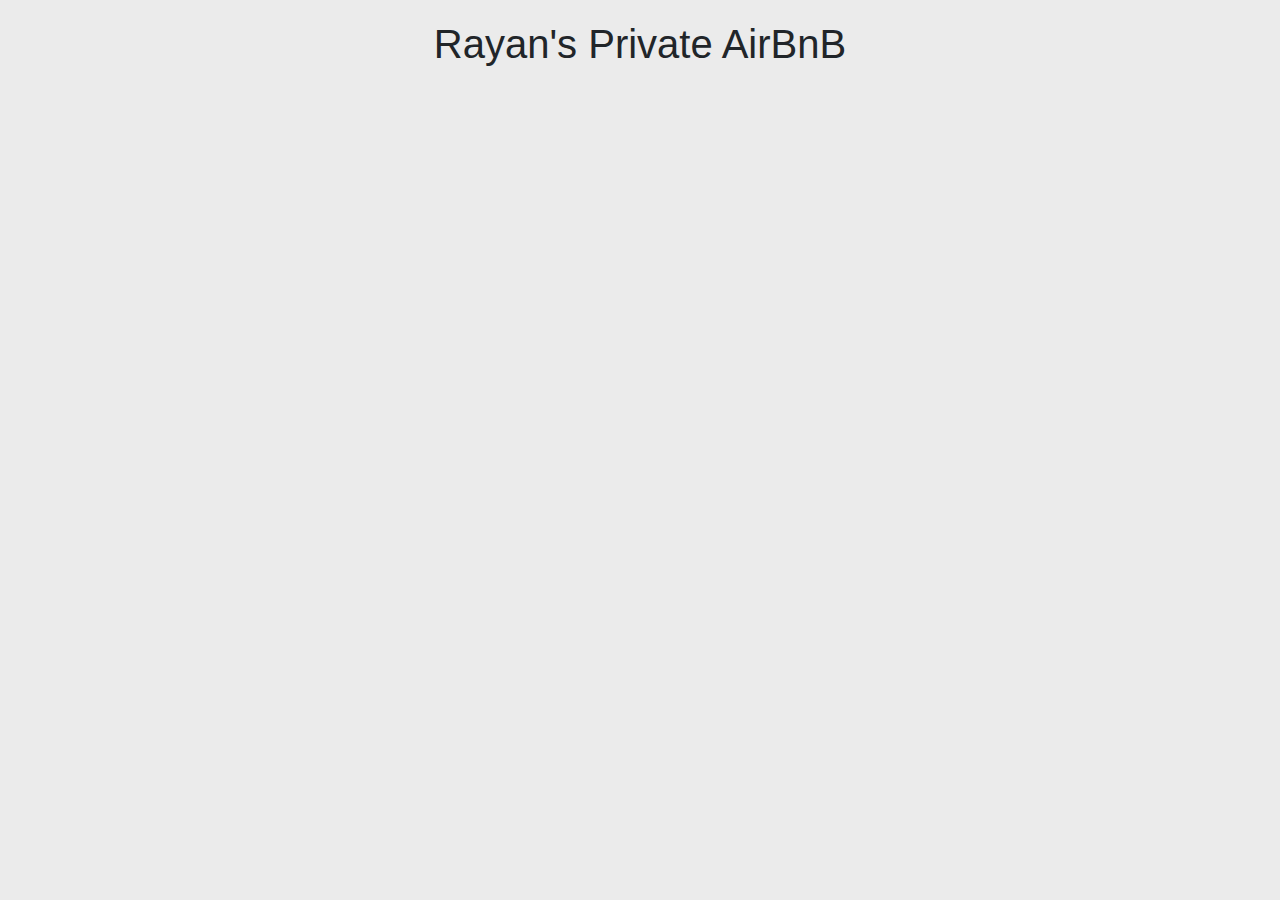
<file: index.html>
<html>
	<head>
		<meta charset="utf-8">
	    <meta name="viewport" content="width=device-width, initial-scale=1, shrink-to-fit=no">
		<link rel="stylesheet" href="https://stackpath.bootstrapcdn.com/bootstrap/4.3.1/css/bootstrap.min.css" integrity="sha384-ggOyR0iXCbMQv3Xipma34MD+dH/1fQ784/j6cY/iJTQUOhcWr7x9JvoRxT2MZw1T" crossorigin="anonymous">
		<link rel="stylesheet" href="https://use.fontawesome.com/releases/v5.7.2/css/all.css" integrity="sha384-fnmOCqbTlWIlj8LyTjo7mOUStjsKC4pOpQbqyi7RrhN7udi9RwhKkMHpvLbHG9Sr" crossorigin="anonymous">


		<link rel="stylesheet" type="text/css" href="style.css">

	</head>
	<body>
		<div class="container-fluid">
			<h1 class="text-center main-title">Rayan's Private AirBnB</h1>
			<div class="row" id="flats-container">
<!-- 				<div class="col-12 col-sm-6 col-md-3">
					<div class="flats-card">
						<div class="card-image" style="background-image: url(https://a0.muscache.com/im/pictures/fd365dee-8874-4399-80f7-8074e65bb232.jpg?aki_policy=xx_large);"></div>

						<div class="card-content">
							<div class="card-name">
								<h3>STUDIO 96. PRÉDIO FAMOSO CENTRO SP</h3>
							</div>
							<div class="card-info">
								<p>São Paulo</p>
								<p>89.00</p>
							</div>
						</div>
					</div>
				</div> -->	
			</div>
		</div>
		

		<script src="https://code.jquery.com/jquery-3.3.1.slim.min.js" integrity="sha384-q8i/X+965DzO0rT7abK41JStQIAqVgRVzpbzo5smXKp4YfRvH+8abtTE1Pi6jizo" crossorigin="anonymous"></script>
		<script src="https://cdnjs.cloudflare.com/ajax/libs/popper.js/1.14.7/umd/popper.min.js" integrity="sha384-UO2eT0CpHqdSJQ6hJty5KVphtPhzWj9WO1clHTMGa3JDZwrnQq4sF86dIHNDz0W1" crossorigin="anonymous"></script>
		<script src="https://stackpath.bootstrapcdn.com/bootstrap/4.3.1/js/bootstrap.min.js" integrity="sha384-JjSmVgyd0p3pXB1rRibZUAYoIIy6OrQ6VrjIEaFf/nJGzIxFDsf4x0xIM+B07jRM" crossorigin="anonymous"></script>
		<script type="text/javascript" src="airbnb.js"></script>
	</body>
</html>
</file>
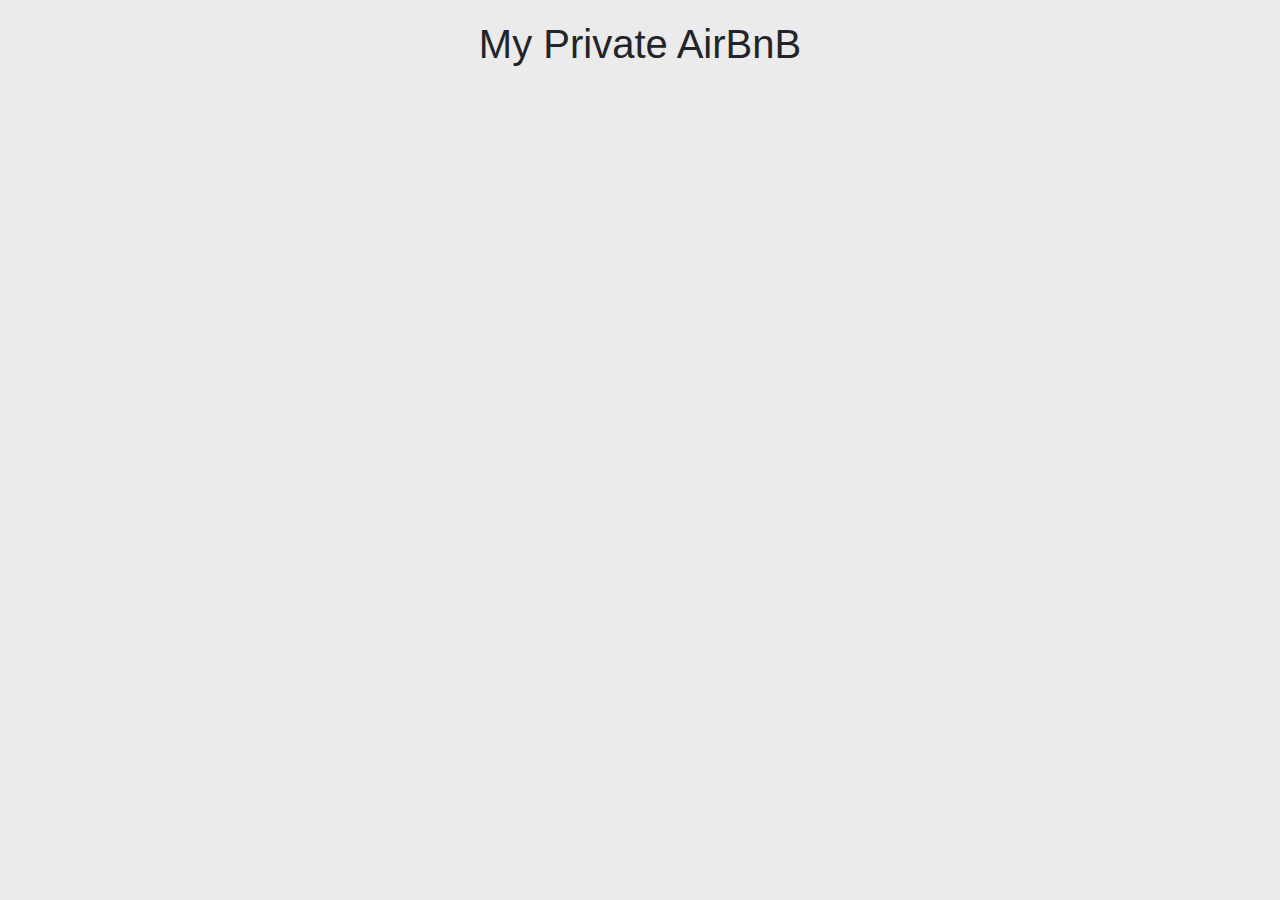
<file: home.html>
<html>
	<head>
		<meta charset="utf-8">
	    <meta name="viewport" content="width=device-width, initial-scale=1, shrink-to-fit=no">
		<link rel="stylesheet" href="https://stackpath.bootstrapcdn.com/bootstrap/4.3.1/css/bootstrap.min.css" integrity="sha384-ggOyR0iXCbMQv3Xipma34MD+dH/1fQ784/j6cY/iJTQUOhcWr7x9JvoRxT2MZw1T" crossorigin="anonymous">
		<link rel="stylesheet" href="https://use.fontawesome.com/releases/v5.7.2/css/all.css" integrity="sha384-fnmOCqbTlWIlj8LyTjo7mOUStjsKC4pOpQbqyi7RrhN7udi9RwhKkMHpvLbHG9Sr" crossorigin="anonymous">


		<link rel="stylesheet" type="text/css" href="style.css">

	</head>
	<body>
		<div class="container-fluid">
			<h1 class="text-center main-title">My Private AirBnB</h1>
			<div class="row" id="flats-container">
<!-- 				<div class="col-12 col-sm-6 col-md-3">
					<div class="flats-card">
						<div class="card-image" style="background-image: url(https://a0.muscache.com/im/pictures/fd365dee-8874-4399-80f7-8074e65bb232.jpg?aki_policy=xx_large);"></div>

						<div class="card-content">
							<div class="card-name">
								<h3>STUDIO 96. PRÉDIO FAMOSO CENTRO SP</h3>
							</div>
							<div class="card-info">
								<p>São Paulo</p>
								<p>89.00</p>
							</div>
						</div>
					</div>
				</div> -->	
			</div>
		</div>
		

		<script src="https://code.jquery.com/jquery-3.3.1.slim.min.js" integrity="sha384-q8i/X+965DzO0rT7abK41JStQIAqVgRVzpbzo5smXKp4YfRvH+8abtTE1Pi6jizo" crossorigin="anonymous"></script>
		<script src="https://cdnjs.cloudflare.com/ajax/libs/popper.js/1.14.7/umd/popper.min.js" integrity="sha384-UO2eT0CpHqdSJQ6hJty5KVphtPhzWj9WO1clHTMGa3JDZwrnQq4sF86dIHNDz0W1" crossorigin="anonymous"></script>
		<script src="https://stackpath.bootstrapcdn.com/bootstrap/4.3.1/js/bootstrap.min.js" integrity="sha384-JjSmVgyd0p3pXB1rRibZUAYoIIy6OrQ6VrjIEaFf/nJGzIxFDsf4x0xIM+B07jRM" crossorigin="anonymous"></script>
		<script type="text/javascript" src="airbnb.js"></script>
	</body>
</html>
</file>
<file: style.css>
.flats-card {
	height: 400px;
	display: flex;
	flex-direction: column;
	background-color: white;
	border-radius: 8px;
	box-shadow: 2px 2px 2px rgb(180, 180, 180);
	padding: 4px;
	margin: 20px 0;
}


.card-image {
	position: relative;
	height: 250px;
	background-position: center center;
	background-size: cover;
	flex-shrink: 0;
}

.card-content {
	display: flex;
	flex-direction: column;
	justify-content: space-around;
	align-items: stretch;
	padding: 8px 16px;
	flex-grow: 1;
}


.card-info {
	display: flex;
	justify-content: space-between;
}

body {
	background-color: rgb(235, 235, 235);
}

.main-title {
	margin: 20px;
}

.card-name h4 {
	font-size: 18px;
	color: rgb(20, 20, 20);
}

.card-info p {
	color: rgb(60, 60, 60);
}

.card-heart {
	font-size: 32px;
	color: white;
	position: absolute;
	top: 32px;
	right: 32px;
}

.card-heart:hover {
	color: #cf3030;
}

.red {
	color: #cf3030;
}
</file>
